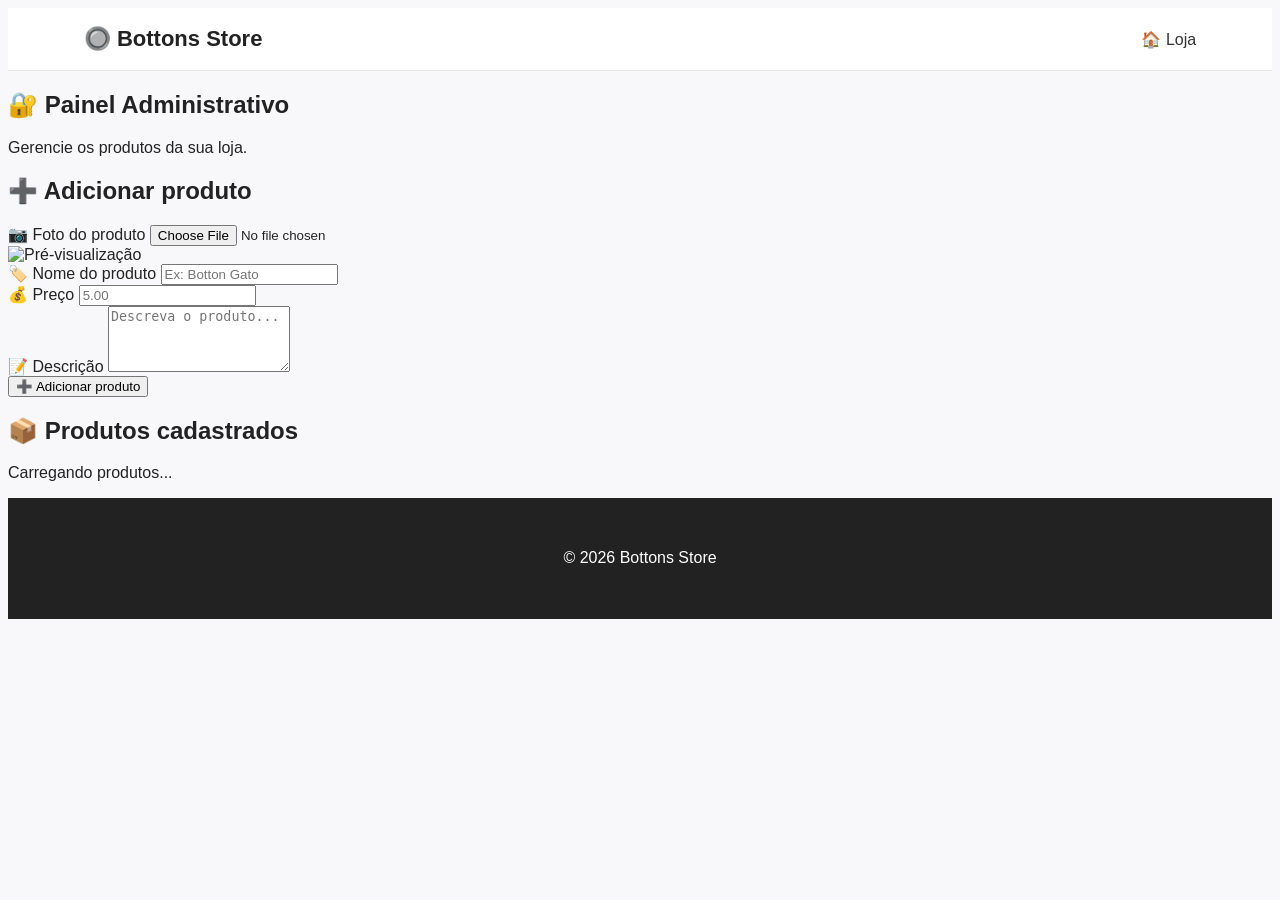
<file: admin.html>
<!DOCTYPE html>
<html lang="pt-BR">

<head>
    <meta charset="UTF-8">
    <meta name="viewport" content="width=device-width, initial-scale=1.0">

    <title>Painel Administrativo - Bottons Store</title>

    <link rel="stylesheet" href="style.css">
</head>

<body>

    <!-- CABEÇALHO -->

    <header class="header">

        <div class="logo">
            🔘 Bottons Store
        </div>

        <nav>
            <a href="index.html">🏠 Loja</a>
        </nav>

    </header>


    <!-- PAINEL -->

    <main class="admin">

        <section class="admin-header">

            <h1>🔐 Painel Administrativo</h1>

            <p>
                Gerencie os produtos da sua loja.
            </p>

        </section>


        <!-- ADICIONAR PRODUTO -->

        <section class="admin-card">

            <h2>➕ Adicionar produto</h2>

            <form id="form-produto">

                <!-- FOTO -->

                <div class="campo">

                    <label for="imagem">
                        📷 Foto do produto
                    </label>

                    <input
                        type="file"
                        id="imagem"
                        accept="image/*"
                        required
                    >

                    <div id="preview-container">
                        <img
                            id="preview"
                            alt="Pré-visualização"
                        >
                    </div>

                </div>


                <!-- NOME -->

                <div class="campo">

                    <label for="nome">
                        🏷️ Nome do produto
                    </label>

                    <input
                        type="text"
                        id="nome"
                        placeholder="Ex: Botton Gato"
                        required
                    >

                </div>


                <!-- PREÇO -->

                <div class="campo">

                    <label for="preco">
                        💰 Preço
                    </label>

                    <input
                        type="number"
                        id="preco"
                        placeholder="5.00"
                        min="0"
                        step="0.01"
                        required
                    >

                </div>


                <!-- DESCRIÇÃO -->

                <div class="campo">

                    <label for="descricao">
                        📝 Descrição
                    </label>

                    <textarea
                        id="descricao"
                        placeholder="Descreva o produto..."
                        rows="4"
                    ></textarea>

                </div>


                <!-- BOTÃO -->

                <button
                    type="submit"
                    class="admin-button"
                >
                    ➕ Adicionar produto
                </button>

            </form>

        </section>


        <!-- LISTA DE PRODUTOS -->

        <section class="admin-card">

            <h2>📦 Produtos cadastrados</h2>

            <div
                id="admin-produtos"
                class="admin-produtos"
            >
                <p>Carregando produtos...</p>
            </div>

        </section>

    </main>


    <!-- RODAPÉ -->

    <footer>

        <p>
            © 2026 Bottons Store
        </p>

    </footer>


    <script src="admin.js"></script>

</body>

</html>
</file>
<file: style.css>
```css
/* =========================
   CONFIGURAÇÕES GERAIS
========================= */

* {
    margin: 0;
    padding: 0;
    box-sizing: border-box;
}

html {
    scroll-behavior: smooth;
}

body {
    font-family: Arial, Helvetica, sans-serif;
    background: #f8f8fb;
    color: #222;
}


/* =========================
   CABEÇALHO
========================= */

.header {
    position: sticky;
    top: 0;
    z-index: 1000;

    display: flex;
    align-items: center;
    justify-content: space-between;

    padding: 18px 6%;

    background: white;
    border-bottom: 1px solid #e8e8e8;
}

.logo {
    font-size: 22px;
    font-weight: bold;
}

nav {
    display: flex;
    gap: 28px;
}

nav a {
    color: #333;
    text-decoration: none;
    font-weight: 500;
}

nav a:hover {
    color: #7c3aed;
}


/* =========================
   BOTÃO DO CARRINHO
========================= */

.cart-button {
    border: none;
    background: #7c3aed;
    color: white;

    padding: 10px 16px;
    border-radius: 10px;

    cursor: pointer;
    font-size: 14px;
}

.cart-button:hover {
    background: #6d28d9;
}

#contador-carrinho {
    display: inline-flex;
    align-items: center;
    justify-content: center;

    min-width: 22px;
    height: 22px;

    margin-left: 5px;

    background: white;
    color: #7c3aed;

    border-radius: 50%;
    font-size: 12px;
    font-weight: bold;
}


/* =========================
   BANNER
========================= */

.hero {
    min-height: 500px;

    display: flex;
    align-items: center;
    justify-content: center;

    text-align: center;

    padding: 60px 20px;

    background:
        linear-gradient(
            135deg,
            #ede9fe,
            #fce7f3
        );
}

.hero-content {
    max-width: 700px;
}

.hero h1 {
    font-size: clamp(36px, 6vw, 64px);
    margin-bottom: 20px;
}

.hero p {
    font-size: 18px;
    line-height: 1.6;

    color: #555;

    margin-bottom: 30px;
}

.button {
    display: inline-block;

    padding: 14px 26px;

    border-radius: 12px;

    background: #7c3aed;
    color: white;

    text-decoration: none;
    font-weight: bold;
}

.button:hover {
    background: #6d28d9;
}


/* =========================
   PRODUTOS
========================= */

.produtos-section {
    padding: 80px 6%;
    text-align: center;
}

.produtos-section h2 {
    font-size: 36px;
    margin-bottom: 10px;
}

.subtitulo {
    color: #666;
    margin-bottom: 40px;
}


/* GRID DOS PRODUTOS */

.produtos-grid {
    display: grid;

    grid-template-columns:
        repeat(auto-fit, minmax(220px, 1fr));

    gap: 25px;

    max-width: 1200px;
    margin: auto;
}


/* CARD */

.produto {
    background: white;

    border-radius: 18px;

    overflow: hidden;

    box-shadow:
        0 5px 20px rgba(0, 0, 0, 0.08);

    transition:
        transform 0.2s,
        box-shadow 0.2s;
}

.produto:hover {
    transform: translateY(-5px);

    box-shadow:
        0 10px 30px rgba(0, 0, 0, 0.12);
}


/* IMAGEM DO PRODUTO */

.produto img {
    width: 100%;
    height: 220px;

    object-fit: cover;

    display: block;
}


/* INFORMAÇÕES */

.produto-info {
    padding: 20px;
    text-align: left;
}

.produto-info h3 {
    font-size: 20px;
    margin-bottom: 8px;
}

.produto-info p {
    color: #666;
    font-size: 14px;

    margin-bottom: 15px;
}

.preco {
    font-size: 20px;
    font-weight: bold;

    color: #7c3aed;

    margin-bottom: 15px;
}


/* BOTÃO ADICIONAR */

.adicionar {
    width: 100%;

    padding: 11px;

    border: none;
    border-radius: 10px;

    background: #7c3aed;
    color: white;

    cursor: pointer;

    font-weight: bold;
}

.adicionar:hover {
    background: #6d28d9;
}


/* =========================
   CARREGANDO
========================= */

.carregando {
    grid-column: 1 / -1;

    padding: 50px;

    color: #777;
}


/* =========================
   SOBRE
========================= */

.sobre {
    padding: 80px 20px;

    text-align: center;

    background: white;
}

.sobre h2 {
    font-size: 32px;
    margin-bottom: 20px;
}

.sobre p {
    max-width: 650px;

    margin: auto;

    line-height: 1.7;

    color: #666;
}


/* =========================
   CARRINHO
========================= */

.carrinho {
    position: fixed;

    inset: 0;

    z-index: 2000;

    display: none;

    background: rgba(0, 0, 0, 0.5);
}

.carrinho.ativo {
    display: flex;

    justify-content: flex-end;
}

.carrinho-conteudo {
    width: min(420px, 100%);

    height: 100%;

    padding: 30px;

    background: white;

    overflow-y: auto;

    position: relative;
}

.fechar-carrinho {
    position: absolute;

    top: 20px;
    right: 20px;

    border: none;

    background: none;

    font-size: 24px;

    cursor: pointer;
}

.carrinho-conteudo h2 {
    margin-bottom: 30px;
}

.total {
    margin-top: 30px;

    padding-top: 20px;

    border-top: 1px solid #ddd;

    font-size: 18px;
}

.finalizar {
    width: 100%;

    margin-top: 20px;

    padding: 14px;

    border: none;

    border-radius: 10px;

    background: #7c3aed;
    color: white;

    cursor: pointer;

    font-weight: bold;
}

.finalizar:hover {
    background: #6d28d9;
}


/* =========================
   RODAPÉ
========================= */

footer {
    padding: 30px;

    text-align: center;

    background: #222;
    color: white;

    line-height: 1.8;
}


/* =========================
   CELULAR
========================= */

@media (max-width: 700px) {

    .header {
        padding: 15px 4%;
    }

    nav {
        display: none;
    }

    .logo {
        font-size: 18px;
    }

    .hero {
        min-height: 450px;
    }

    .produtos-section {
        padding: 60px 5%;
    }

    .produtos-section h2 {
        font-size: 30px;
    }

    .produtos-grid {
        grid-template-columns:
            repeat(2, 1fr);

        gap: 15px;
    }

    .produto img {
        height: 170px;
    }

    .produto-info {
        padding: 14px;
    }

    .produto-info h3 {
        font-size: 17px;
    }

}
```
</file>
